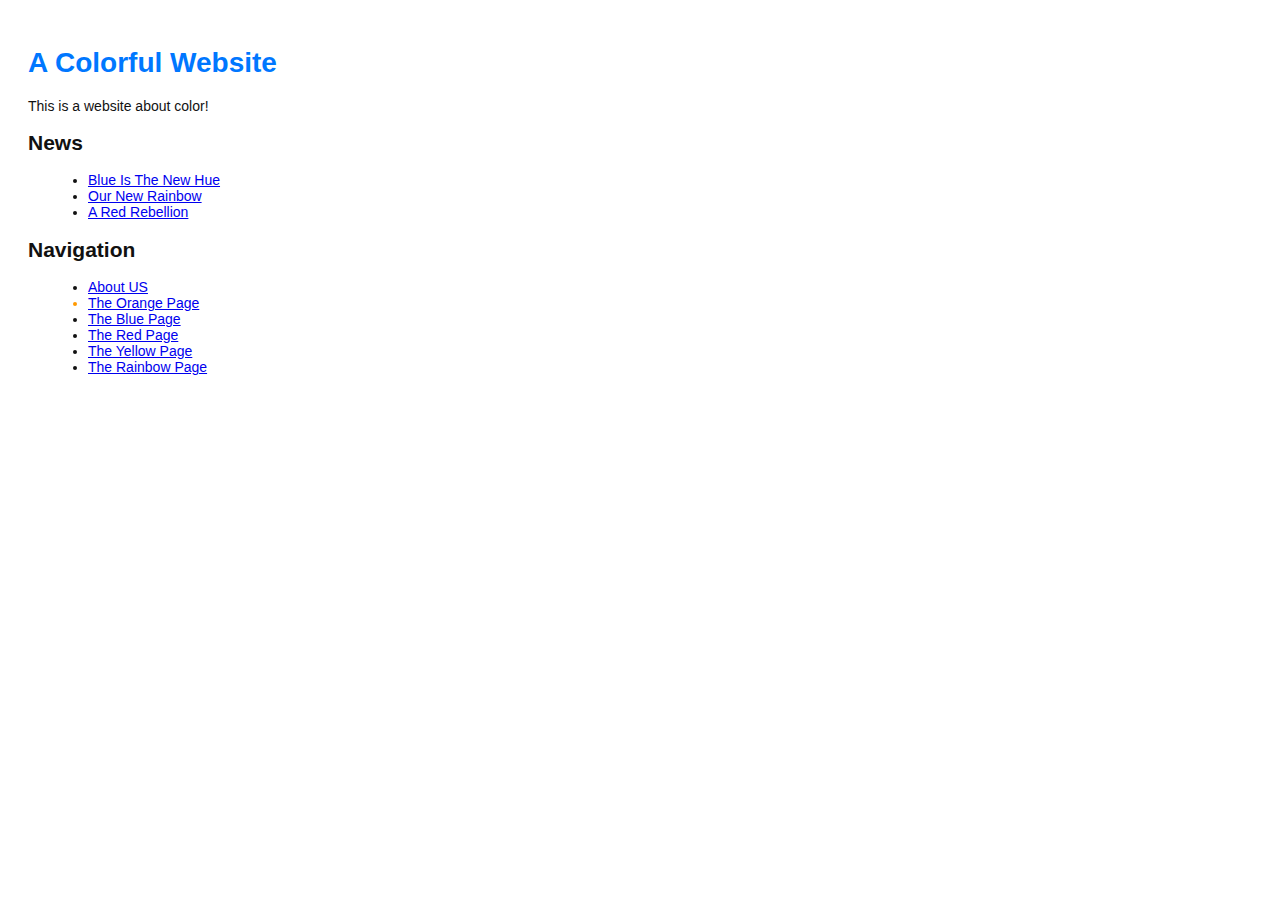
<file: index.html>
<!DOCTYPE html>
<html lang="en">
<head>
  <title>A Colorful Website</title>
  <link rel="stylesheet" href="style.css" />
  <meta charset="utf-8" />
</head>
<body>
  <h1 style="color: #07F">A Colorful Website</h1>
  <p>This is a website about color!
  </p>
    <h2 style="color: #COO">News</h2>
    <ul>
      <li><a href="news-1.html">Blue Is The New Hue</a></li>
      <li><a href="crazy.html">Our New Rainbow</a></li>
      <li><a href="news-2.html">A Red Rebellion</a></li>
    </ul>
  <h2>Navigation</h2>
  <ul>
    <li>
      <a href="about/index.html">About US</a>
    </li>
    <li style="color: #F90">
      <a href="orange.html">The Orange Page</a>
    </li>
    <li style="color #00F">
      <a href="blue.html">The Blue Page</a>
    </li>
    <li style="color #C00">
      <a href="red.html">The Red Page</a>
    </li>
    <li style="color #FF0">
      <a href="yellow.html">The Yellow Page</a>
    </li>
    <li>
      <a href="crazy.html">The Rainbow Page</a>
  </ul>
</body>
</html>
</file>
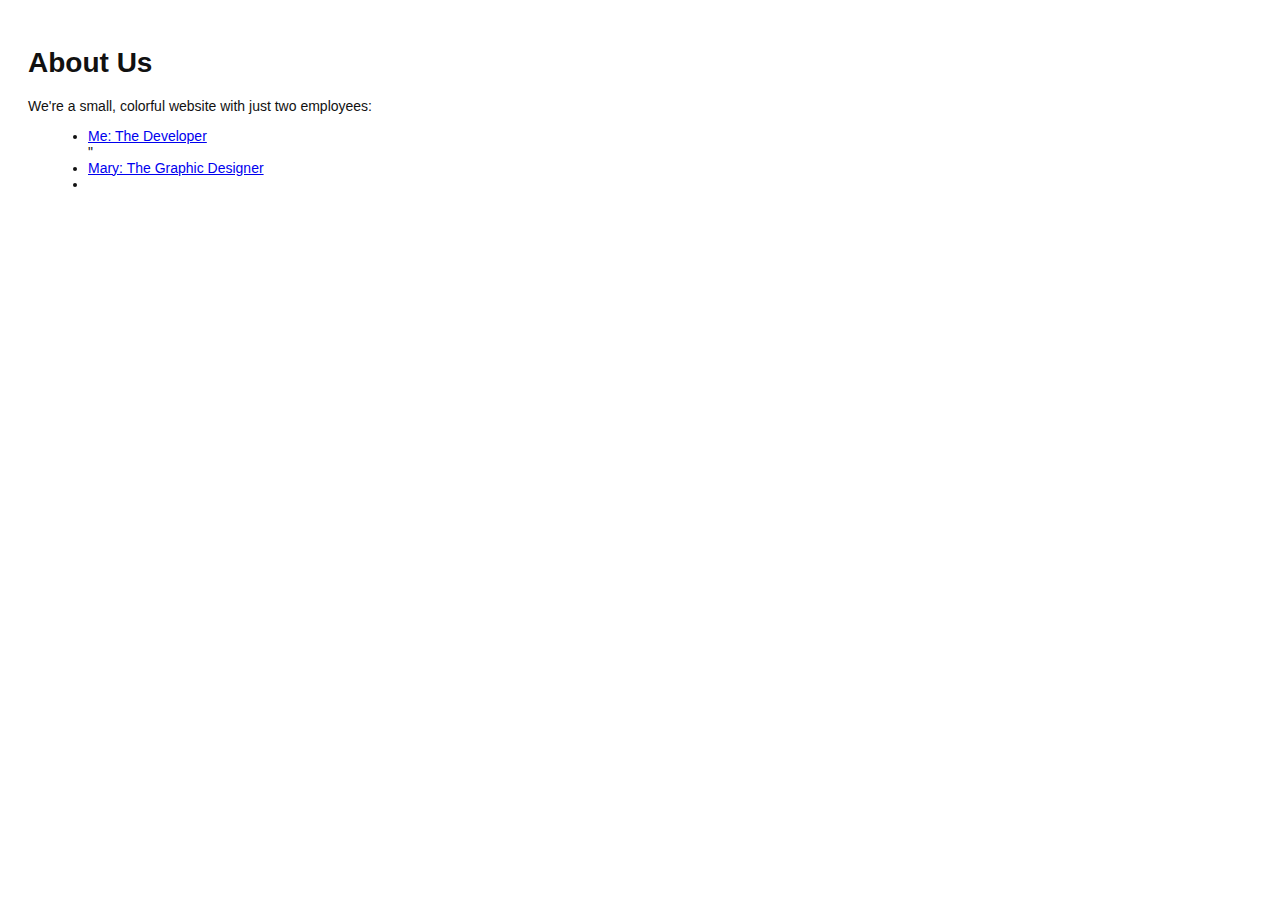
<file: about/index.html>
<!DOCTYPE html>
<html lang="en">
<head>
  <title>About Us</title>
  <link rel="stylesheet" href="../style.css" />
  <meta charset="utf-8" />
</head>
<body>
   <h1>About Us</h1>
   <p>We're a small, colorful website with just two employees:</p>
     <ul>
       <li><a href="me.html":>Me: The Developer</a></li>"
       <li><a href="mary.html">Mary: The Graphic Designer</a><li>
       </ul>
       <p><a href="../index.html"Return to home page</a></p>
  </body>
  </html>
</file>
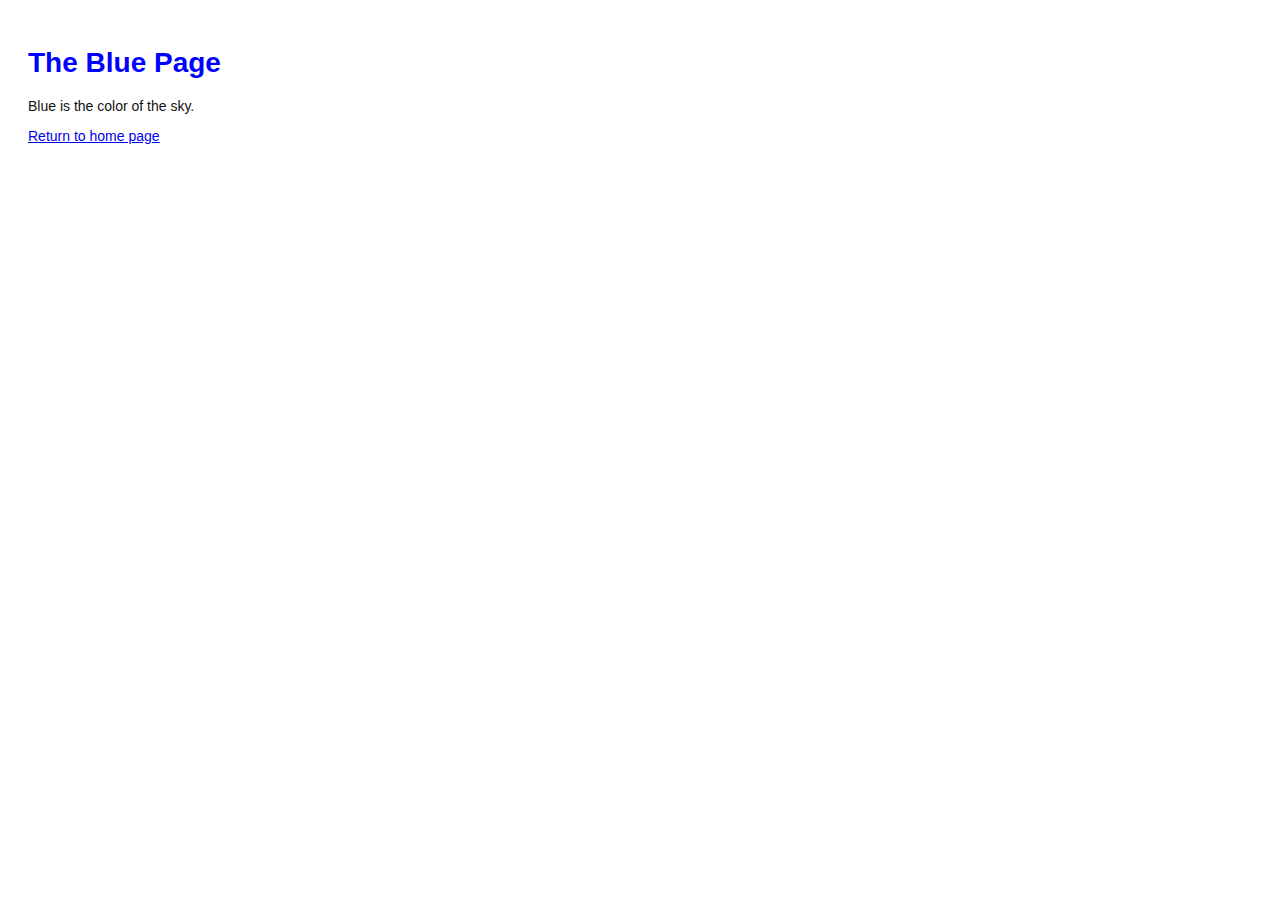
<file: blue.html>
<!DOCTYPE html>
<html lang="en">
<head>
  <title>The Blue Page</title>
  <link rel="stylesheet" href="style.css" />
  <meta charset="utf-8" />
</head>
<body>
  <h1 style="color: #00F">The Blue Page</h1>
  <p>Blue is the color of the sky.</p>
  <p><a href="index.html">Return to home page</a></p>
</body>
</html>
</file>
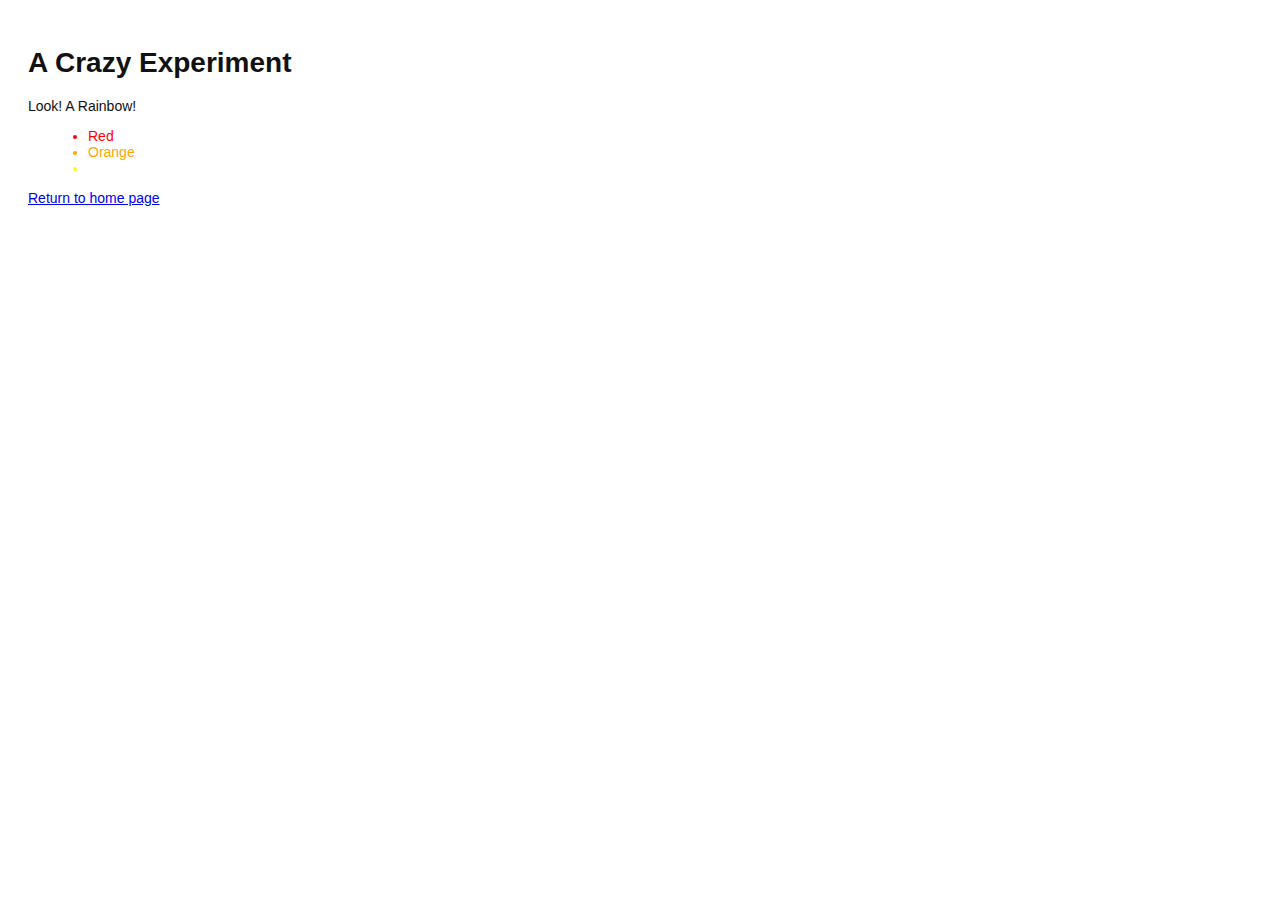
<file: crazy.html>
<!DOCTYPE html>
<html lang="en"
<head>
  <title>A Crazy Experiment</title>
  <link rel="stylesheet" href="style.css" />
  <meta charset="utf-8" />
</head>
<body>
    <h1>A Crazy Experiment</h1>
    <p>Look! A Rainbow!</p>

    <ul>
      <li style="color: red">Red</li>
      <li style="color: orange">Orange</li>
      <li style="color: yellow"Yellow</li>
    </ul>
    <p><a href="index.html">Return to home page</a></p>
</body>
</html>
</file>
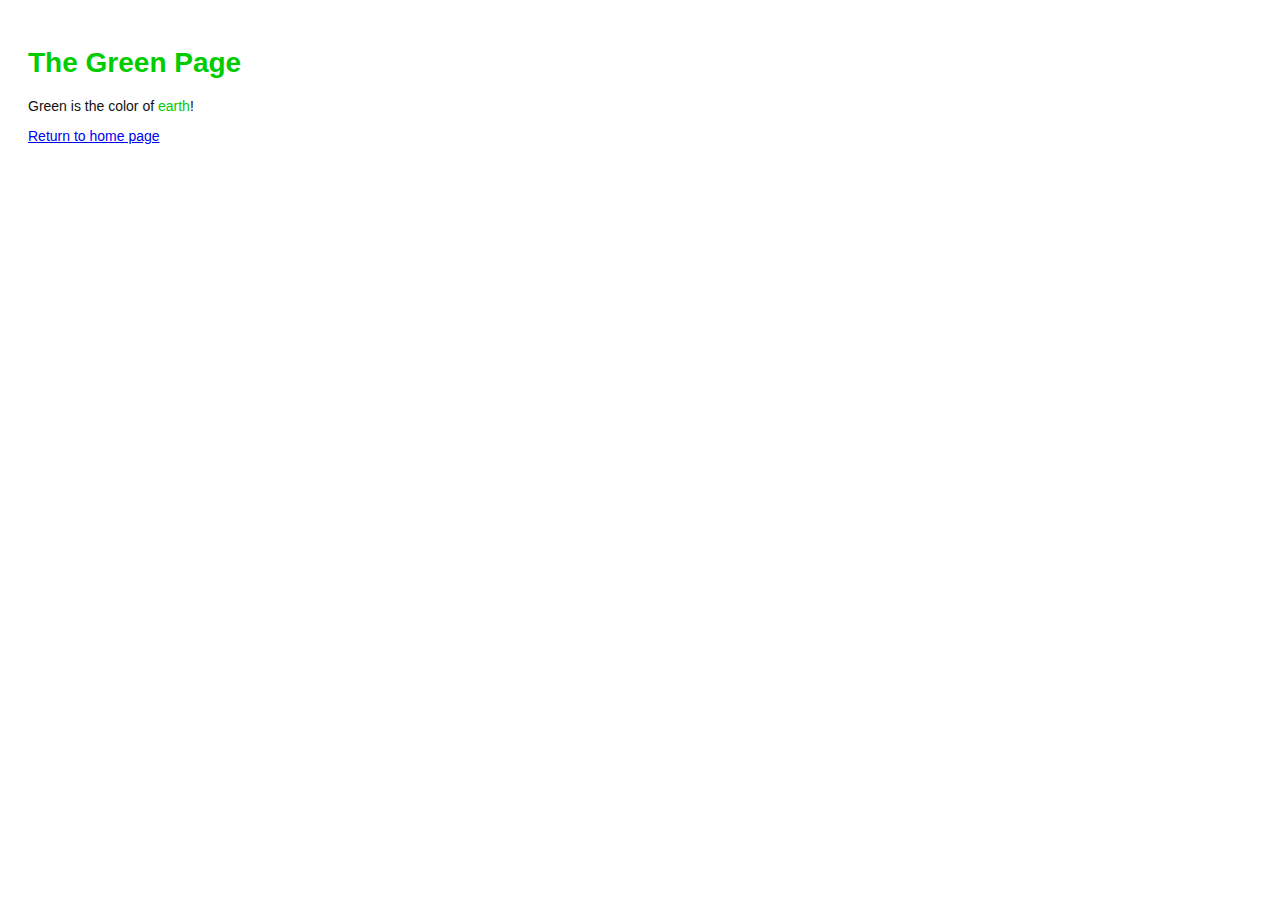
<file: green.html>
<!DOCTYPE html>
<html lang="en">
<head>
  <title>The Green Page</title>
  <link rel="stylesheet" href="style.css" />
  <meta charset="utf-8" />
</head>
<body>
  <h1 style="color: #0C0">The Green Page</h1>
  <p>Green is the color of <span style="color: #0C0">earth</span>!</p>
  <p><a href="index.html">Return to home page</a></p>
</body>
</html>
</file>
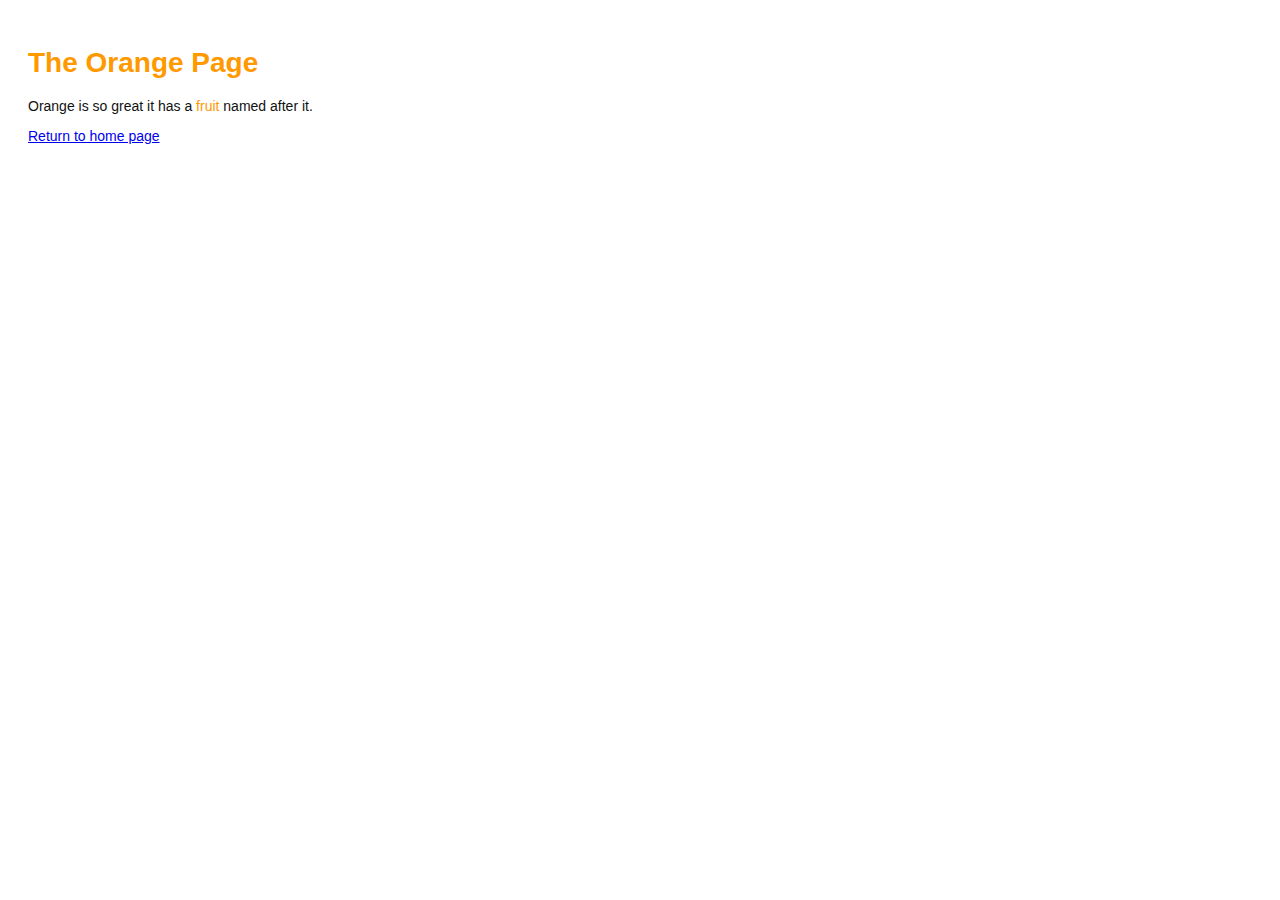
<file: orange.html>
<!DOCTYPE html>
<html lang="en">
<head>
  <title>The Orange Page</title>
  <link rel="stylesheet" href="style.css" />
  <meta charset="utf-8" />
</head>
<body>
  <h1 style="color: #F90">The Orange Page</h1>
  <p>Orange is so great it has a
  <span style="color: #F90">fruit</span> named after it.</p>
  <p><a href="index.html">Return to home page</a></p>
</body>
</html>
</file>
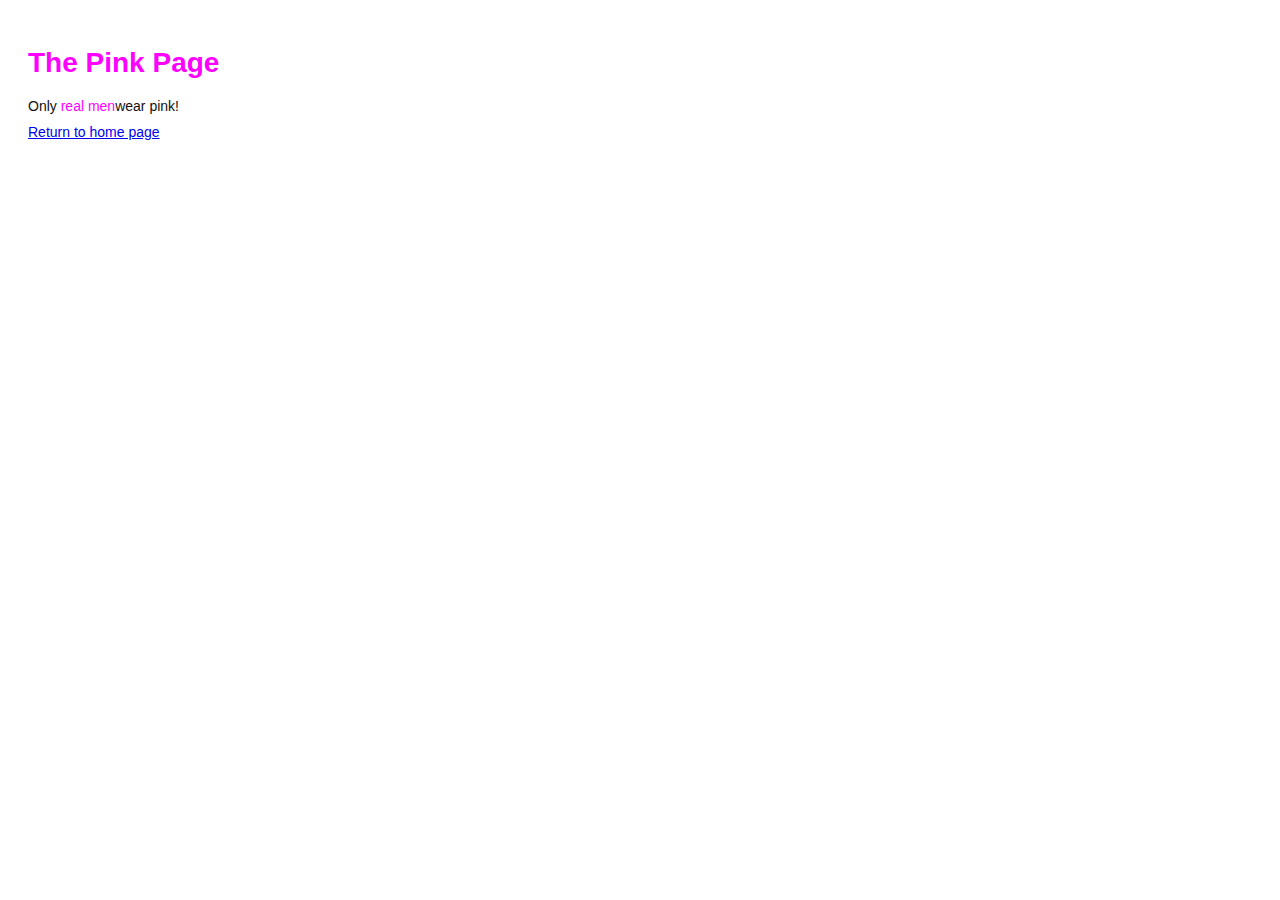
<file: pink.html>
<!DOCTYPE html>
<html lang="en">
<head>
  <title>The Pink Page</title>
  <link rel="stylesheet" href="style.css" />
  <meta charset="utf-8" />
  <style>
    div {
      width: 300px;
      height: 50px;
    }
  </style>
</head>
<body>
  <h1 style="color: #F0F">The Pink Page</h1>
  <p>Only <span style="color: #F0F">real men</span>wear pink!</p>
  <div style="background-color"
  <p><a href="index.html">Return to home page</a></p>
</body>
</html>
</file>
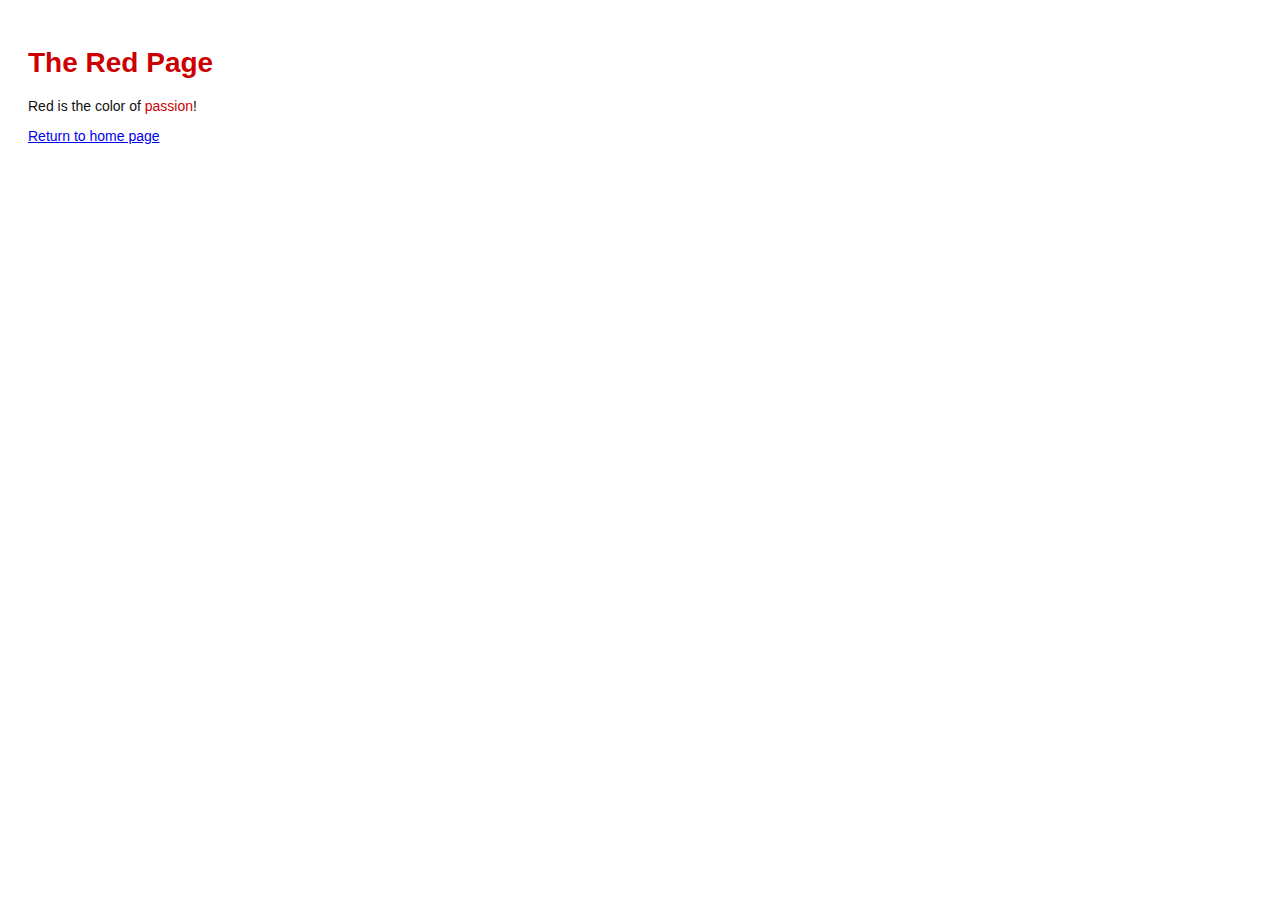
<file: red.html>
<!DOCTYPE html>
<html lang="en">
<head>
  <title>The Red Page</title>
  <link rel="stylesheet" href="style.css" />
  <meta charset="utf-8" />
</head>
<body>
  <h1 style="color: #C00">The Red Page</h1>
  <p>Red is the color of <span style="color: #C00">passion</span>!</p>
  <p><a href="index.html">Return to home page</a></p>
</body>
</html>
</file>
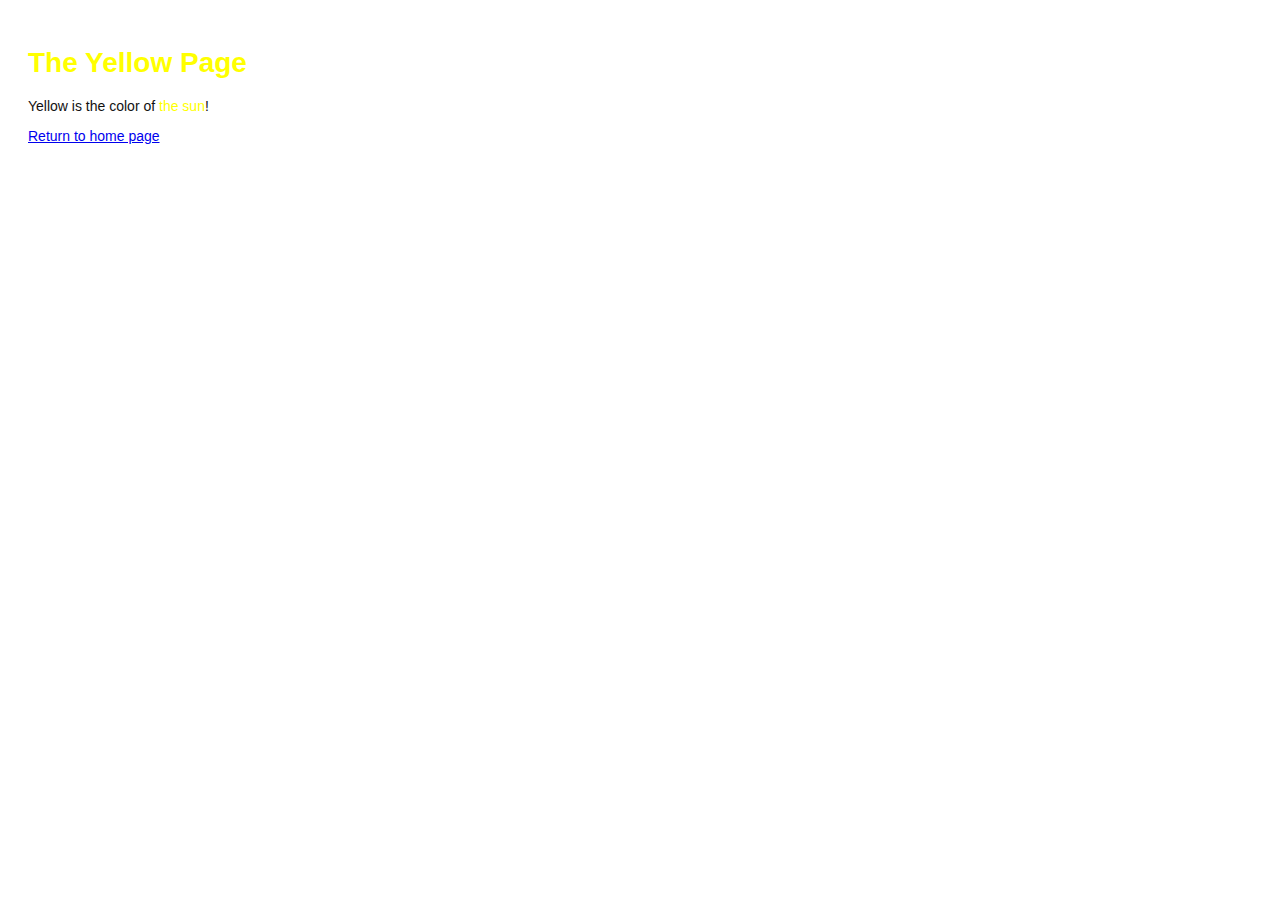
<file: yellow.html>
<!DOCTYPE html>
<html lang="en">
<head>
  <title>The Yellow Page</title>
  <link rel="stylesheet" href="style.css" />
  <meta charset="utf-8" />
</head>
<body>
  <h1 style="color: #FF0">The Yellow Page</h1>
  <p>Yellow is the color of <span style="color: #FF0">the sun</span>!</p>
  <p><a href="index.html">Return to home page</a></p>
</body>
</html>
</file>
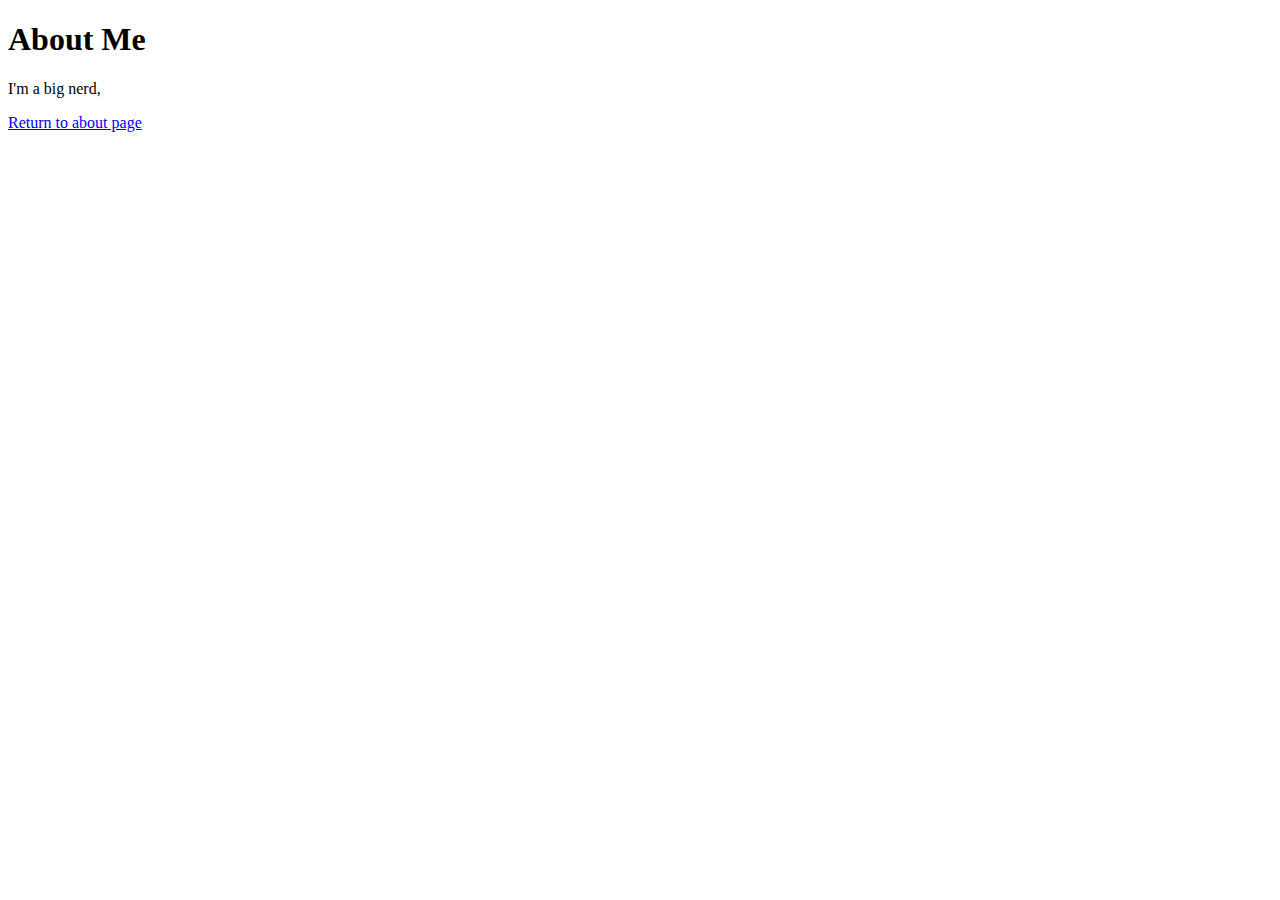
<file: about/me.html>
<!DOCTYPE html>
<html lang="en">
<head>
  <title>About Me</title>
  <link rel+"stylesheet" href="../style.css" />
  <meta charset="utf-8" />
</head>
<body>
  <h1>About Me</h1>
  <p>I'm a big nerd, </p>
  <p><a href="index.html">Return to about page</a></p>
</body>
</html>
</file>
<file: style.css>
body {
  padding: 20px;
  font-family: Verdana, Arial, Helvetica, sans-serif;
  font-size:  14px;
   color: #111;
}

p, ul {
  margin-bottom: 10px;
}

ul {
  margin-left: 20px;
}
</file>
